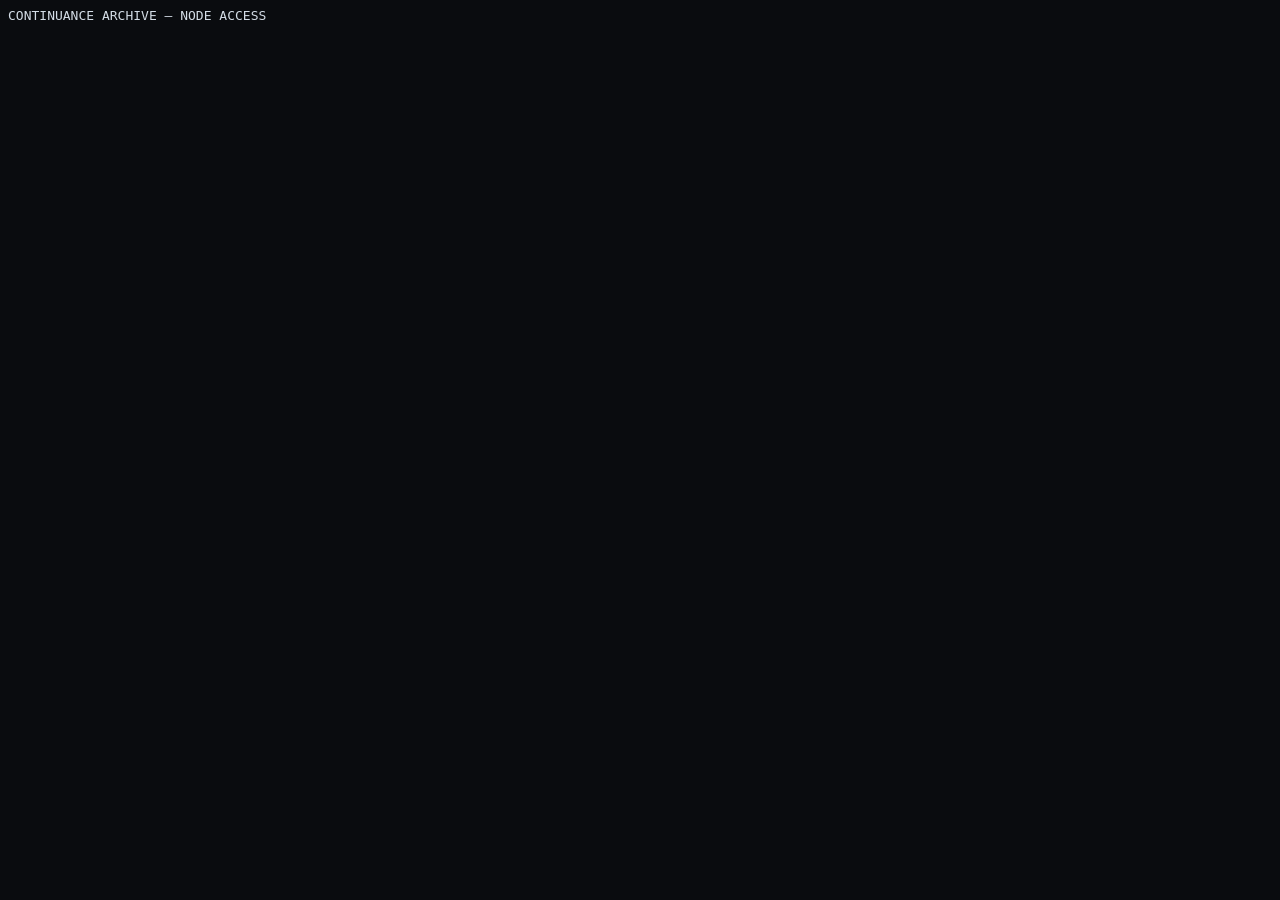
<file: indextemp.html>
<!DOCTYPE html>
<html>
<head>
  <title>Continuance Archive</title>
</head>
<body style="background:#0a0c0f; color:#d4dde6; font-family:monospace;">
  CONTINUANCE ARCHIVE — NODE ACCESS
</body>
</html>
</file>
